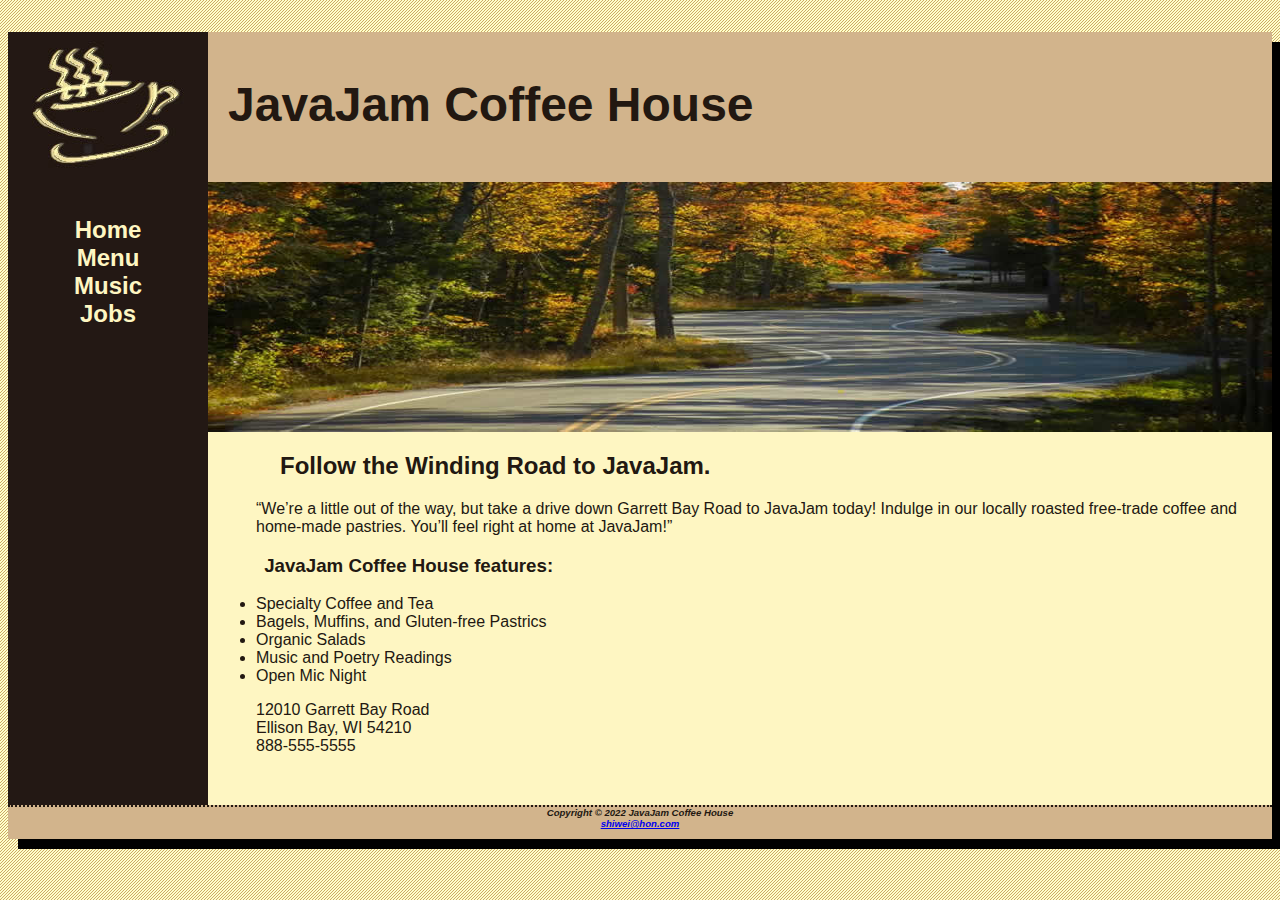
<file: index.html>
<!DOCTYPE html>
<html>
    <head>
        <meta charset="UTF-8">
        <title>JavaJam Coffee House</title>
        <link rel="stylesheet" href="javajam.css"> 
    </head>
    <body>
        <div id="wrapper">
        <header>
            <h1>JavaJam Coffee House</h1>
        </header>
        <nav>
            <ul>
                <li><a href="index.html">Home</a></li>
                <li><a href="menu.html">Menu</a></li>
                <li><a href="music.html">Music</a></li>
                <li><a href="jobs.html">Jobs</a></li>
            </ul>
        </nav>
        <main>
            <div id="heroroad"></div>
            <!--<img src="images/windingroad.jpg" alt="Windingroad Picture" height="" width="" align="right">-->
            <h2>Follow the Winding Road to JavaJam.</h2>
            <p>“We&rsquo;re a little out of the way, but take a drive down Garrett Bay Road to JavaJam
                today! Indulge in our locally roasted free-trade coffee and home-made pastries.
                You&rsquo;ll feel right at home at JavaJam!”</p>
            <h3>JavaJam Coffee House features:</h3>
            <ul>
                <li>Specialty Coffee and Tea</li>
                <li>Bagels, Muffins, and Gluten-free Pastrics</li>
                <li>Organic Salads</li>
                <li>Music and Poetry Readings</li>
                <li>Open Mic Night</li>
            </ul>
            <div>
                12010 Garrett Bay Road<br>
                Ellison Bay, WI 54210<br>
                888-555-5555<br>
            </div><br>
        </main>
        <footer>
            <b>Copyright &copy; 2022 JavaJam Coffee House<br>
            <a href="mailto:shiwei@hon.com">shiwei@hon.com</a></b>
        </footer>
    </div>
    </body>

</html>
</file>
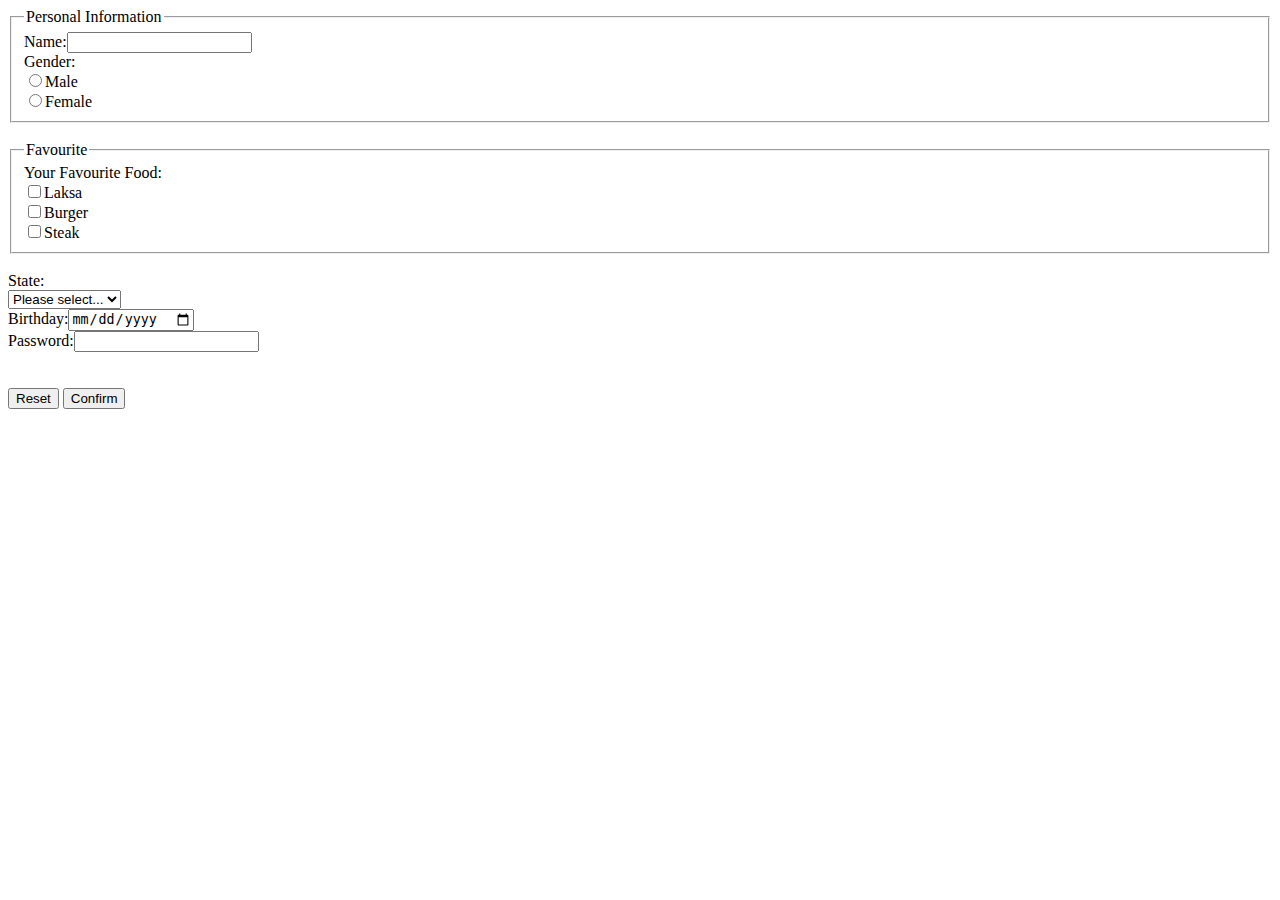
<file: form.html>
<!DOCTYPE html>
<html>
    <head>
        <meta charset="UTF-8">
    </head>
    <main>
           <form>
                <fieldset>
                    <legend>Personal Information</legend>
                        Name:<input type="text" name="myName"><br>
                        <!--Radio Button-->
                        Gender:<br>
                        <input type="radio" name="gender" value="Male">Male<br>
                        <input type="radio" name="gender" value="Female">Female<br>
                </fieldset><br>
                <!--Checkbox-->
                <fieldset>
                    <legend>Favourite</legend>
                       Your Favourite Food:<br>
                        <input type="checkbox" name="Laksa">Laksa<br>
                        <input type="checkbox" name="Burger">Burger<br>
                        <input type="checkbox" name="Steak">Steak<br>
                </fieldset><br>
              <!--Select List/Drop down button-->
              State:<br>
              <select>
                  <option>Please select...</option>
                  <option>Kedah</option>
                  <option>Perak</option>
                  <option>Selangor</option>
                  <option>Penang</option>
              </select>
              <br>
              Birthday:<input type="date">
              <br>
              Password:<input type="password">
              <br>



              <br>
              <br>
              <input type="reset" value="Reset">
              <input type="submit" value="Confirm">
          </form>
    </main>
    </body>
</html>
</file>
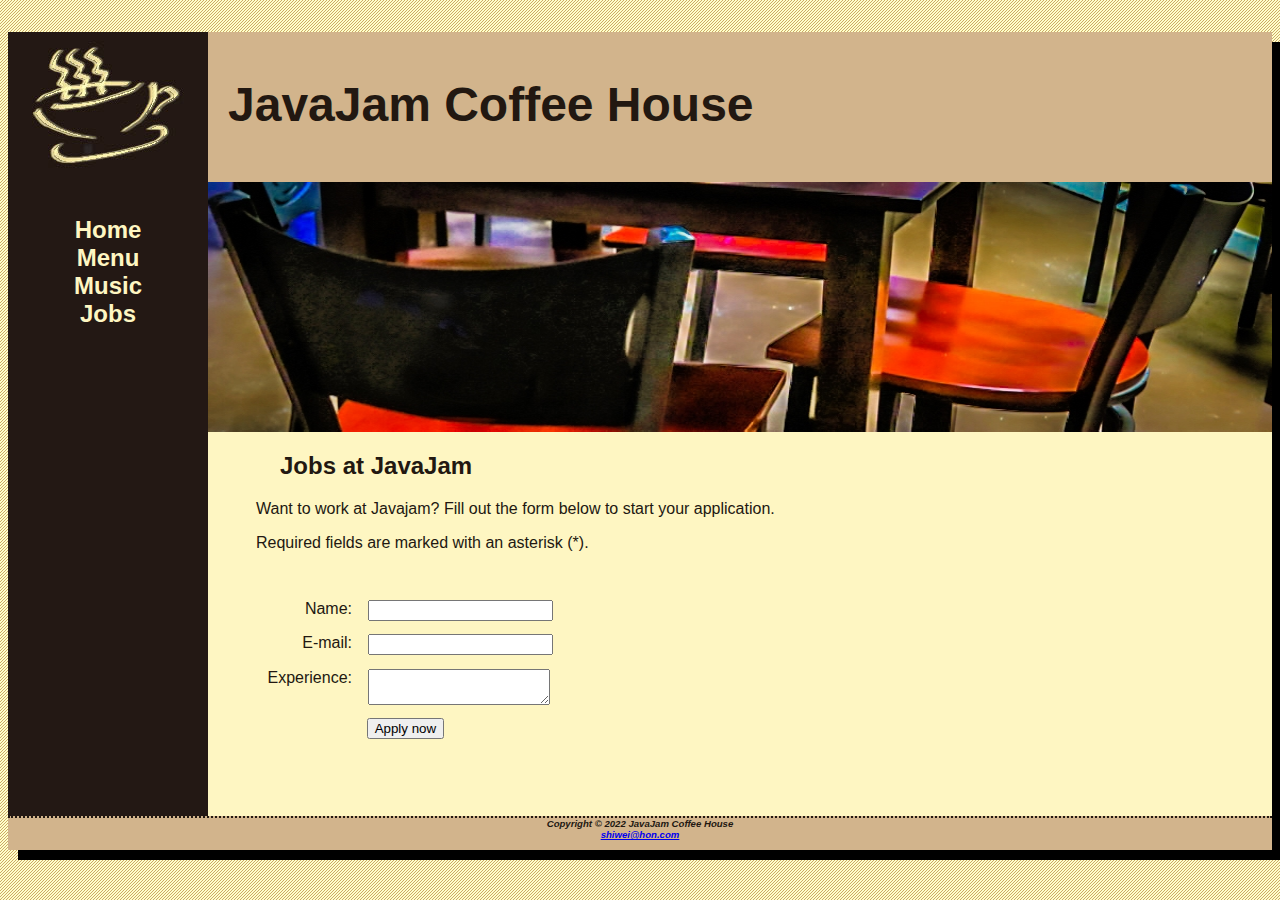
<file: jobs.html>
<!DOCTYPE html>
<html>
    <head>
        <meta charset="UTF-8">
        <title>JavaJam Coffee House Menu</title>
        <link rel="stylesheet" href="javajam.css"> 
    </head>
    <body>
        <div id="wrapper">
        <header>
            <h1>JavaJam Coffee House</h1>
        </header>
        <nav>
            <ul>
                <li><a href="index.html">Home</a></li>
                <li><a href="menu.html">Menu</a></li>
                <li><a href="music.html">Music</a></li>
                <li><a href="jobs.html">Jobs</a></li>
            </ul>
        </nav>
        <main>
            <div id="herojobs"></div>
            <h2>Jobs at JavaJam</h2>
            <p>Want to work at Javajam? Fill out the form below to start your application.</p>
            <p>Required fields are marked with an asterisk (*).</p>
            <form name="" method="post" action="https://webdevbasics.net/scripts/javajam8.php">
                <label for="myName">Name:</label><input type="text" name="myName" required="required">
                <label for="myEmail">E-mail:</label><input type="email" name="myEmail" required="required">
                <label for="myExperience">Experience:</label><textarea name="myExperience" rows="2" cols="20" required="required"></textarea>
                <input id="mySubmit" type="submit" value="Apply now">
            </form>
        </main>
        <footer>
            <b>Copyright &copy; 2022 JavaJam Coffee House
            <br>
            <a href="mailto:shiwei@hon.com">shiwei@hon.com</a></b>
        </footer>
    </div>
    </body>
</html>
</file>
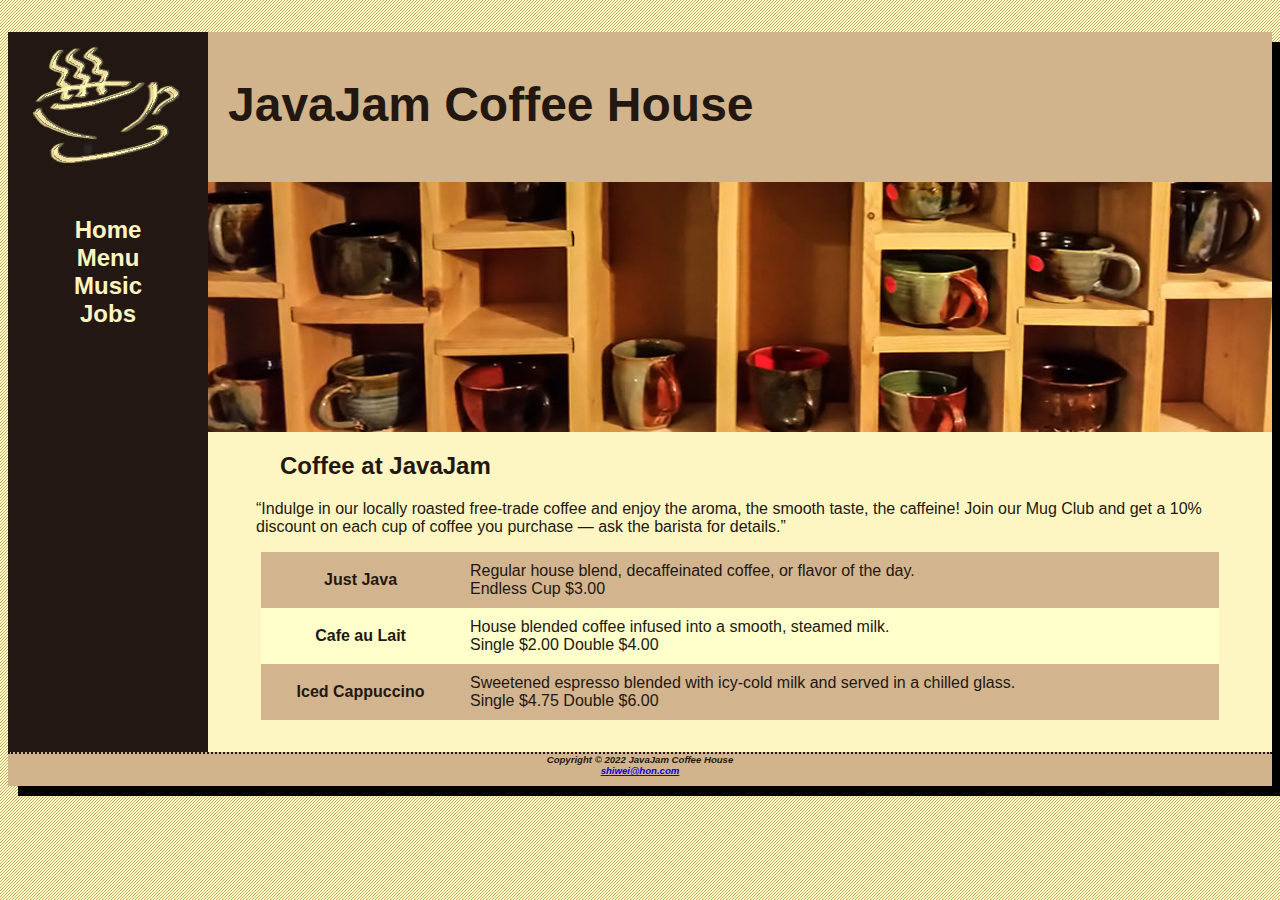
<file: menu.html>
<!DOCTYPE html>
<html>
    <head>
        <meta charset="UTF-8">
        <title>JavaJam Coffee House Menu</title>
        <link rel="stylesheet" href="javajam.css"> 
    </head>
    <body>
        <div id="wrapper">
        <header>
            <h1>JavaJam Coffee House</h1>
        </header>
        <nav>
            <ul>
                <li><a href="index.html">Home</a></li>
                <li><a href="menu.html">Menu</a></li>
                <li><a href="music.html">Music</a></li>
                <li><a href="jobs.html">Jobs</a></li>
            </ul>
        </nav>
        <main>
            <div id="heromugs"></div>
            <h2>Coffee at JavaJam</h2>
            <p>“Indulge in our locally roasted free-trade coffee and enjoy the aroma, the smooth
                taste, the caffeine! Join our Mug Club and get a 10% discount on each cup of coffee
                you purchase &mdash; ask the barista for details.”</p>
            <table>
                <tr>
                    <th>Just Java</th>
                    <td>Regular house blend, decaffeinated coffee, or flavor of the day.<br>
                        Endless Cup $3.00
                    </td>
                </tr>
                <tr>
                    <th>Cafe au Lait</th>
                    <td>House blended coffee infused into a smooth, steamed milk.<br>
                        Single $2.00 Double $4.00
                    </td>
                </tr>
                <tr>
                    <th>Iced Cappuccino</th>
                    <td>Sweetened espresso blended with icy-cold milk and served in a chilled
                     glass.<br>
                     Single $4.75 Double $6.00
                    </td>
                </tr>
            </table>
        </main>
        <footer>
            <b>Copyright &copy; 2022 JavaJam Coffee House
            <br>
            <a href="mailto:shiwei@hon.com">shiwei@hon.com</a></b>
        </footer>
    </div>
    </body>

</html>
</file>
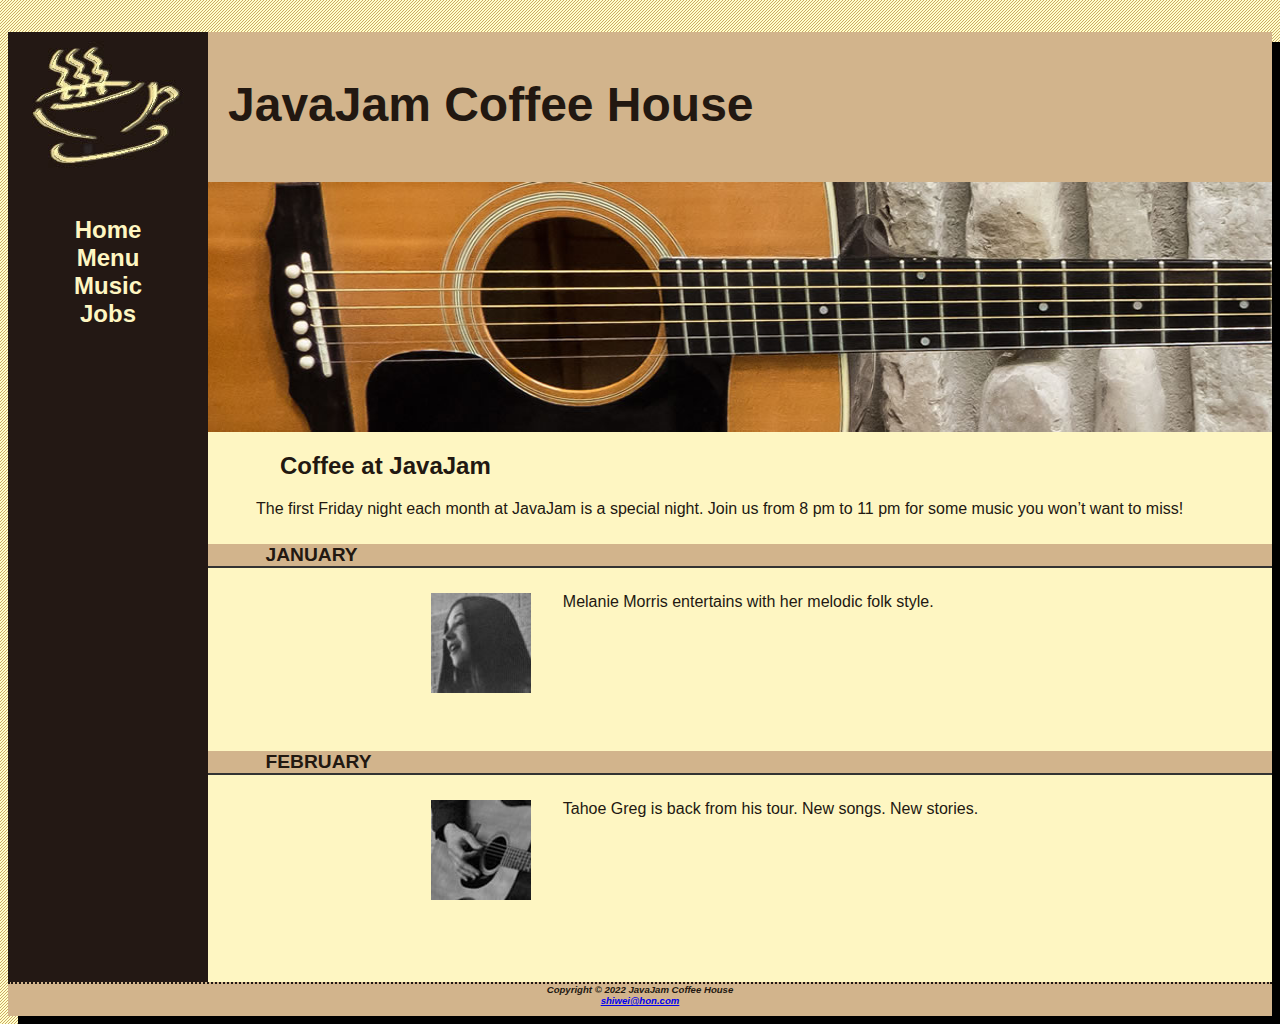
<file: music.html>
<!DOCTYPE html>
<html>
    <head>
        <meta charset="UTF-8">
        <title>JavaJam Coffee House Menu</title>
        <link rel="stylesheet" href="javajam.css"> 
    </head>
    <body>
        <div id="wrapper">
        <header>
            <h1>JavaJam Coffee House</h1>
        </header>
        <nav>
            <ul>
                <li><a href="index.html">Home</a></li>
                <li><a href="menu.html">Menu</a></li>
                <li><a href="music.html">Music</a></li>
                <li><a href="jobs.html">Jobs</a></li>
            </ul>
        </nav>
        <main>
            <div id="heroguitar"></div>
            <h2>Coffee at JavaJam</h2>
            <p>The first Friday night each month at JavaJam is a special night. Join us from 8 pm
                to 11 pm for some music you won&rsquo;t want to miss!</p>
            <h4><b>January</b></h4>
            <div class="details">
                <a href="images/melanie.jpg"><img class="floatleft"src="images/melaniethumb.jpg" alt="Melanie Morris" height="" width=""></a>
                Melanie Morris entertains with her melodic folk style.
            </div>
            <h4><b>February</b></h4>
            <div class="details">
                <a href="images/greg.jpg"><img class="floatleft"src="images/gregthumb.jpg" alt="Gregthumb Picture" height="" width=""></a>
                Tahoe Greg is back from his tour. New songs. New stories.
            </div><br>
        </main>
        <footer>
            <b>Copyright &copy; 2022 JavaJam Coffee House
            <br>
            <a href="mailto:shiwei@hon.com">shiwei@hon.com</a></b>
        </footer>
    </div>
    </body>

</html>
</file>
<file: javajam.css>
* {
    box-sizing: border-box;
}

#heroroad {
    background-image: url('images/heroroad.jpg');
    background-size: 100% 100%;
    height: 250px;
}

#heromugs {
    background-image: url('images/heromugs.jpg');
    background-size: 100% 100%;
    height: 250px;
}

#heroguitar {
    background-image: url('images/heroguitar.jpg');
    background-size: 100% 100%;
    height: 250px;
}

body {
    background-color: #FCEBB6;
    color: #221811;
    font-family: Verdana, Arial, sans-serif;
    background-image: url('images/background.gif');
}

header {
    background-color: #D2B48C;
    height: 150px;
    background-image: url('images/javajamlogo.jpg');
    background-repeat: no-repeat;
}

h1 {
    padding-top: 45px;
    padding-left: 220px;
    font-size: 3em;
}

nav {
    text-align: center;
    font-weight: bold;
    font-size: 1.5em;
    padding-top: 10px;
    float: left;
    width: 200px;
}

nav a {
    text-decoration:none;
}

nav a:link {
    color: #FEF6C2;
}

nav a:visited {
    color: #D2B48C;
}

nav a:hover {
    color: #CC9933;
}

nav ul {
    list-style-type: none;
    padding-left: 0;
}

header,nav,main,footer {
    display: block;
}

main {
    padding-left: 0;
    padding-right: 0;
    padding-top: 0;
    padding-bottom: 2em;
    margin-left: 200px;
    background-color: #FEF6C2;
    display: block;
}

main h2 {
    padding-left: 3em;
    padding-right: 2em;
}

main h3 {
    padding-left: 3em;
    padding-right: 2em;
}

main h4 {
    padding-left: 3em;
    padding-right: 2em;
}

main p {
    padding-left: 3em;
    padding-right: 2em;
} 

main div {
    padding-left: 3em;
    padding-right: 2em;
}

main ul {
    padding-left: 3em;
    padding-right: 2em;
}

main dl {
    padding-left: 3em;
    padding-right: 2em;
}

h4 {
    background-color: #D2B48C;
    font-size: 1.2em;
    padding-left: .5em;
    padding-bottom: 0;
    text-transform: uppercase;
    border-bottom: 2px solid #333333;
    clear: left;
}

.details {
    padding-left: 20%;
    padding-right: 20%;
    overflow: auto;
}

img {
    padding-right: 10px;
    padding-left: 10px
}

footer {
    background-color:#D2B48C;
    font-size: .60em;
    font-style: italic;
    text-align: center;
    padding-bottom: 10px;
    border-top: 2px dotted #221811;
}

#wrapper{
    background-color:#231814;
    min-width: 900px;
    max-width: 1280px;
    box-shadow: 10px 10px #000000;
    margin-right: auto;
    margin-left: auto;
}

.floatleft {
    padding-right: 2em;
    padding-bottom: 2em;
    float: left;
}

table {
    margin-left: auto;
    margin-right: auto;
    width: 90%;
    border-spacing: 0;
    background-color: #FFFFCC;
}

th, td {
    padding: 10px;
}

tr:nth-of-type(odd) {
    background-color: #D2B48E;
}

form {
    padding: 2em;
}

label {
    float: left;
    display: block;
    text-align: right;
    width: 8em;
    padding-right: 1em;
}

input,textarea {
    display: block;
    margin-bottom: 1em;
}

#mySubmit {
    margin-left: 9.5em;
}

#herojobs {
    height: 250px;
    background-image: url('images/herojobs.jpg');
    background-size: 100% 100%;
}
</file>
